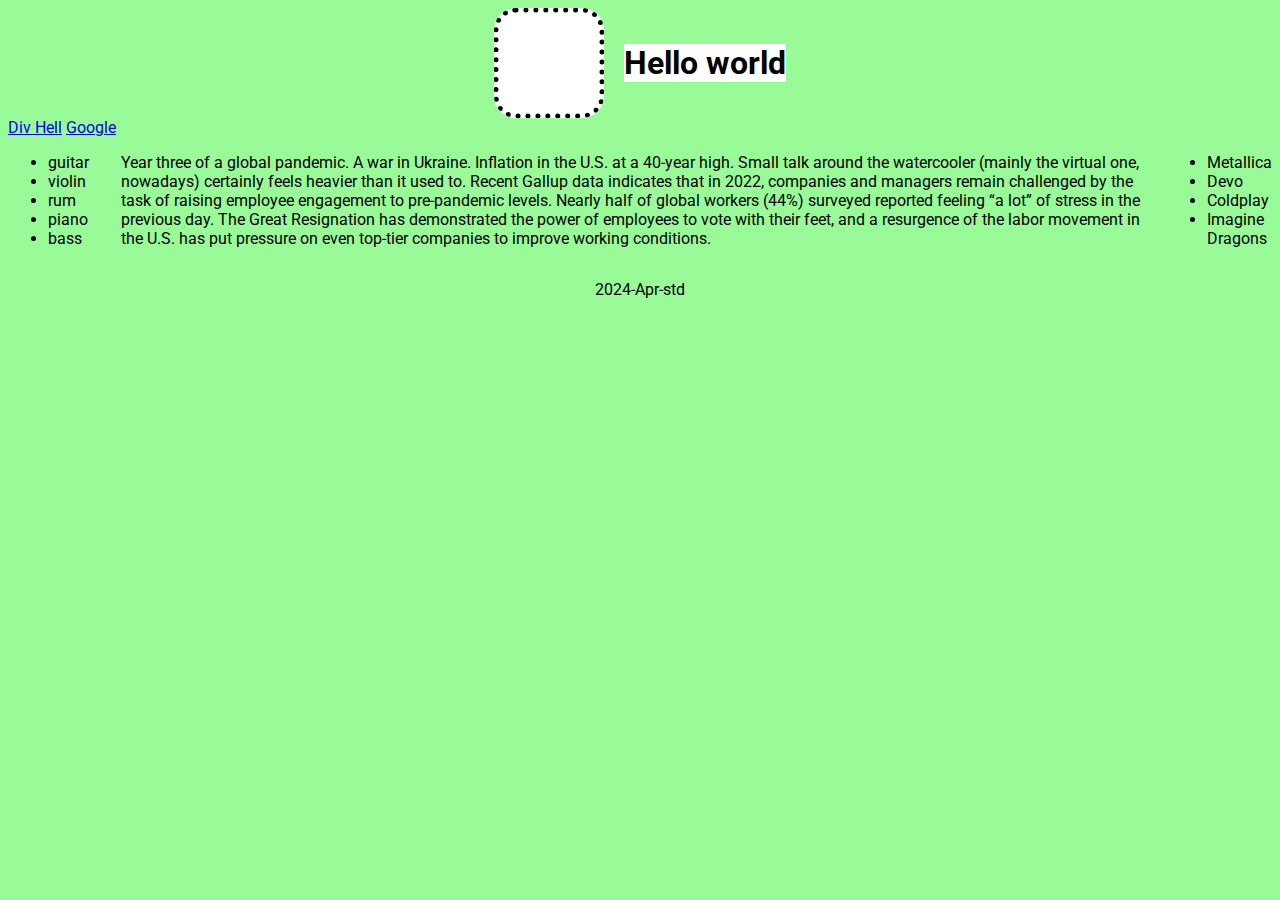
<file: index.html>
<!DOCTYPE html>
<html lang="en">
<head>
    <meta charset="UTF-8">
    <meta name="viewport" content="width=device-width, initial-scale=1.0">
    <title>Document</title>
    <link rel="stylesheet" href="./style.css">
</head>
<body>
    
    <header class = "row">
        <div class="logo"></div>
        <h1>Hello world</h1>
    </header>
    <nav>
        <a href="./div_hell.html">Div Hell</a>
        <a href="http://google.com" target="_blank" rel="noopener noreferrer">Google</a>
    </nav>

    <main class = "row">
        <div class = "column">
            <ul>
                <li>guitar</li>
                <li>violin</li>
                <li>rum</li>
                <li>piano</li>
                <li>bass</li>
            </ul>
        </div>
        <article class = "column">
            <p class="main_pa">Year three of a global pandemic. A war in Ukraine. Inflation in the U.S. at a 40-year high. Small talk around the watercooler
                (mainly the virtual one, nowadays) certainly feels heavier than it used to.
       
               Recent Gallup data indicates that in 2022, companies and managers remain 
               challenged by the task of raising employee engagement to pre-pandemic levels. 
               Nearly half of global workers (44%) surveyed reported feeling “a lot” of stress in the previous day. The Great Resignation 
               has demonstrated the power of employees to vote with their feet, and a resurgence of the labor movement in the U.S. has put 
               pressure on even top-tier companies to improve working conditions.</p>
       
        </article>
        <aside class = "column">
            <ul>
                <li>Metallica</li>
                <li>Devo</li>
                <li>Coldplay</li>
                <li>Imagine Dragons</li>
            </ul>
        </aside>
    </main>
    
   <footer style = "text-align: center;">
    <p>2024-Apr-std</p>
   </footer>
    
</body>
</html>
</file>
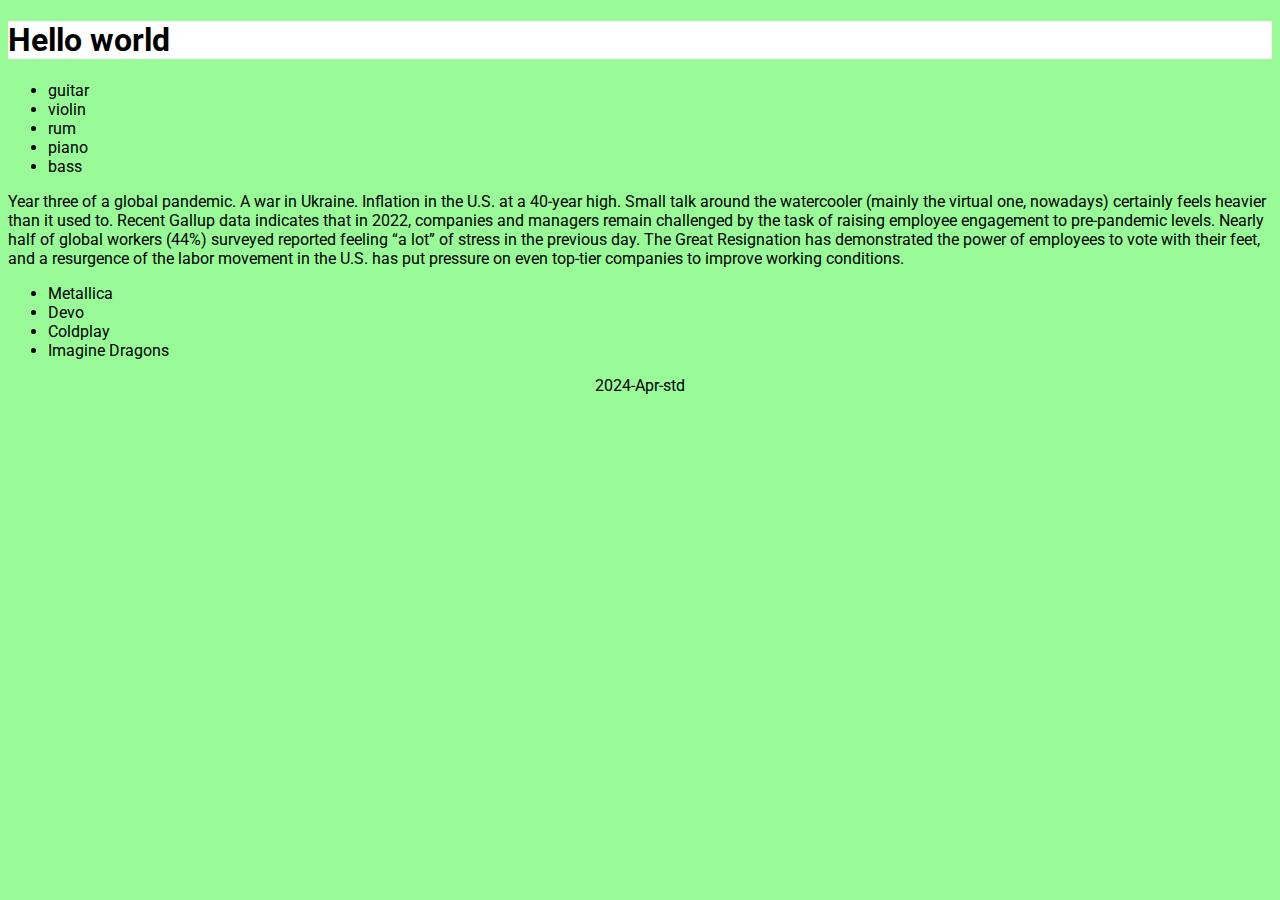
<file: div_hell.html>
<!DOCTYPE html>
<html lang="en">
<head>
    <meta charset="UTF-8">
    <meta name="viewport" content="width=device-width, initial-scale=1.0">
    <title>Document</title>
    <link rel="stylesheet" href="./style.css">
</head>
<body>
    <div class = "row">
        <h1>Hello world</h1>
    </div>

    <div class = "row">
        <div class = "column">
            <ul>
                <li>guitar</li>
                <li>violin</li>
                <li>rum</li>
                <li>piano</li>
                <li>bass</li>
            </ul>
        </div>
        <div class = "column">
            <p>Year three of a global pandemic. A war in Ukraine. Inflation in the U.S. at a 40-year high. Small talk around the watercooler
                (mainly the virtual one, nowadays) certainly feels heavier than it used to.
       
               Recent Gallup data indicates that in 2022, companies and managers remain 
               challenged by the task of raising employee engagement to pre-pandemic levels. 
               Nearly half of global workers (44%) surveyed reported feeling “a lot” of stress in the previous day. The Great Resignation 
               has demonstrated the power of employees to vote with their feet, and a resurgence of the labor movement in the U.S. has put 
               pressure on even top-tier companies to improve working conditions.</p>
       
        </div>
        <div class = "column">
            <ul>
                <li>Metallica</li>
                <li>Devo</li>
                <li>Coldplay</li>
                <li>Imagine Dragons</li>
            </ul>
        </div>
    </div>
    
   <div style = "text-align: center;">
    <p>2024-Apr-std</p>
   </div>
    
</body>
</html>
</file>
<file: style.css>
@import url('https://fonts.googleapis.com/css2?family=Roboto:ital,wght@0,100;0,300;0,400;0,500;0,700;0,900;1,100;1,300;1,400;1,500;1,700;1,900&display=swap');

/* default styles for small screens and anything not caught by media*/
body {
  background-color: rgba(83, 131, 233, 0.801);
  font-family: Arial, Helvetica, sans-serif;
  font-family: "Roboto", sans-serif;
}

  .logo {
    width: 100px;
    height: 100px;
    background-color: white;
    border: 5px dotted black;
    border-radius: 20%;
  }
  header {
    display:flex;
    flex-direction: column;
    align-items: center;
  }

  main {
    display: flex;
    flex-direction: column;
    justify-content: space-around;
    gap: 30px;
  }

  h1 {
    background-color: white;
  }


 
/* .column {
  width: 100%;
}
 */
/* Styled for screen 600px wide and larger */
/* @media screen and (min-width: 600px) */
@media screen and (width > 600px) {
      body {
          background-color: palegreen;
      }
      main {
        display: flex;
        flex-direction: row;
        gap: 1rem;
      }

      .main_pa {
        padding-left: 1rem;
      }

      header {
        flex-direction: row;
        justify-content: center;
        gap:20px;
      }
    

      /* Create three equal columns that float next to each other */
/*     .column {
      float: left;
      width: 33.33%;
    }

    /* Clear floats after the columns */
    /*.row:after {
      content: "";
      display: table;
      clear: both;
    } */
}
</file>
